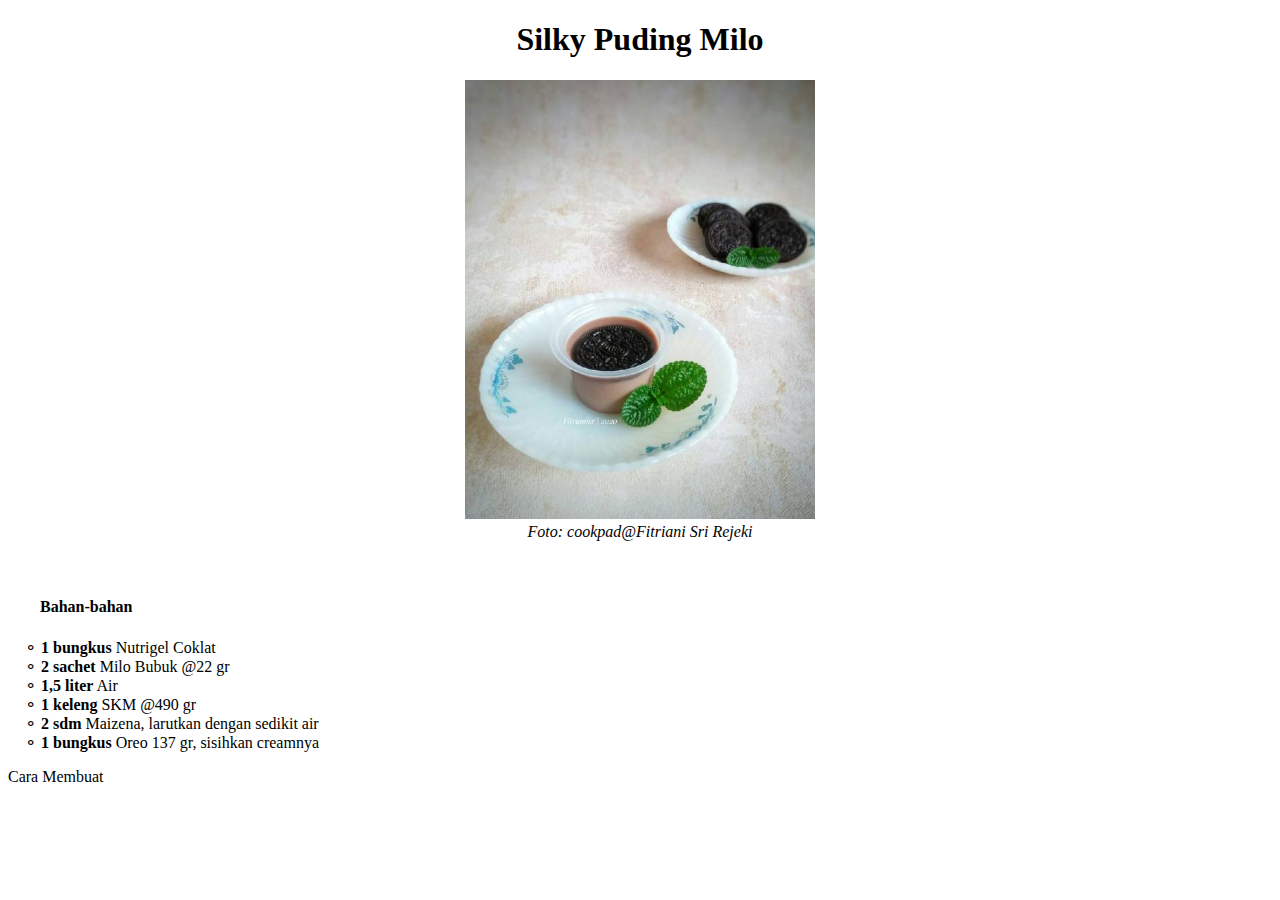
<file: tugas1/index.html>
<!DOCTYPE html>
<html>
<head>
	<title>Silky Puding Milo</title>
</head>
<body>
		<center>
		<h1>Silky Puding Milo</h1>
		<img src="img/photo.jpg" width="350px" height="auto">
		<br>
		<i>Foto: cookpad@Fitriani Sri Rejeki</i>
		</center>
		<br>
		<br>
		<h4>&emsp;&emsp;Bahan-bahan</h4>
		<p>
			&emsp;&#9900; <b>1 bungkus</b> Nutrigel Coklat <br>
			&emsp;&#9900; <b>2 sachet</b> Milo Bubuk @22 gr <br>
			&emsp;&#9900; <b>1,5 liter</b> Air <br>
			&emsp;&#9900; <b>1 keleng</b> SKM @490 gr <br>
			&emsp;&#9900; <b>2 sdm</b> Maizena, larutkan dengan sedikit air <br>
			&emsp;&#9900; <b>1 bungkus</b> Oreo 137 gr, sisihkan creamnya <br>
		</p>

		<a href="cara.html" title="cara membuat" style="text-decoration: none; color: black;">Cara Membuat</a>
</body>
</html>
</file>
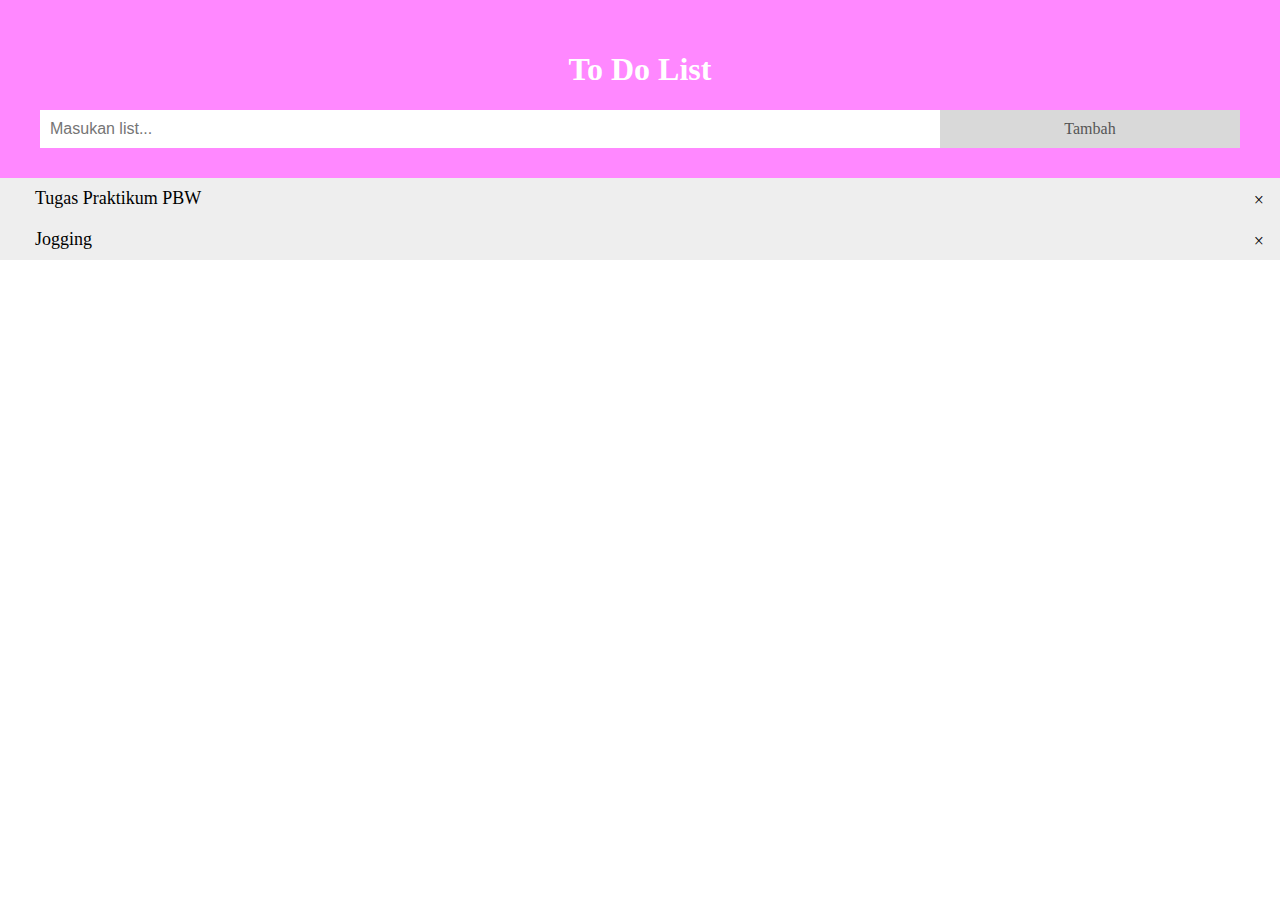
<file: tugas10/index.html>
<!DOCTYPE html>
<html>
<head>
	<title>To Do List</title>
	<link rel="stylesheet" type="text/css" href="style.css">
</head>
<body>
	<div id="div" class="header">
		<h1>To Do List</h1>
		<input type="text" id="input" placeholder="Masukan list...">
		<span onclick="newElement()" class="tambah">Tambah</span>
	</div>

	<ul id="cek">
		<li>Tugas Praktikum PBW</li>
		<li>Jogging</li>
	</ul>

	<script>
		// menambah list
		function newElement(){
			var li = document.createElement("li");
			var inputValue = document.getElementById("input"). value;
			var t = document.createTextNode(inputValue);
			li.appendChild(t);
			if (inputValue === '') {
				alert("Masukkan list terlebih dahulu!");
			}else {
				document.getElementById("cek").appendChild(li);
			}
			document.getElementById("input").value = "";

			var span = document.createElement("SPAN");
			var txt = document.createTextNode("\u00D7");
			span.className = "hapus";
			span.appendChild(txt);
			li.appendChild(span);

			for (i = 0; i < hapus.length; i++) {
				hapus[i].onclick = function(){
					var div = this.parentElement;
					div.style.display = "none";
				}
			}
		}

		//ceklist
		var list = document.querySelector('ul');
		list.addEventListener('click', function(ev) {
			if (ev.target.tagName === 'LI') {
				ev.target.classList.toggle('checked');
			}
		}, false);

		// 
		var tanda = document.getElementsByTagName("LI");
		var i;
		for (i = 0; i < tanda.length; i++) {
			var span = document.createElement("SPAN");
			var txt = document.createTextNode("\u00D7");
			span.className = "hapus";
			span.appendChild(txt);
			tanda[i].appendChild(span);
		}

		// menghapus
		var hapus = document.getElementsByClassName("hapus");
		var i;
		for (i = 0; i < hapus.length; i++) {
			hapus[i].onclick = function() {
				var div = this.parentElement;
				div.style.display = "none";
			}
		}
	</script>
</body>
</html>
</file>
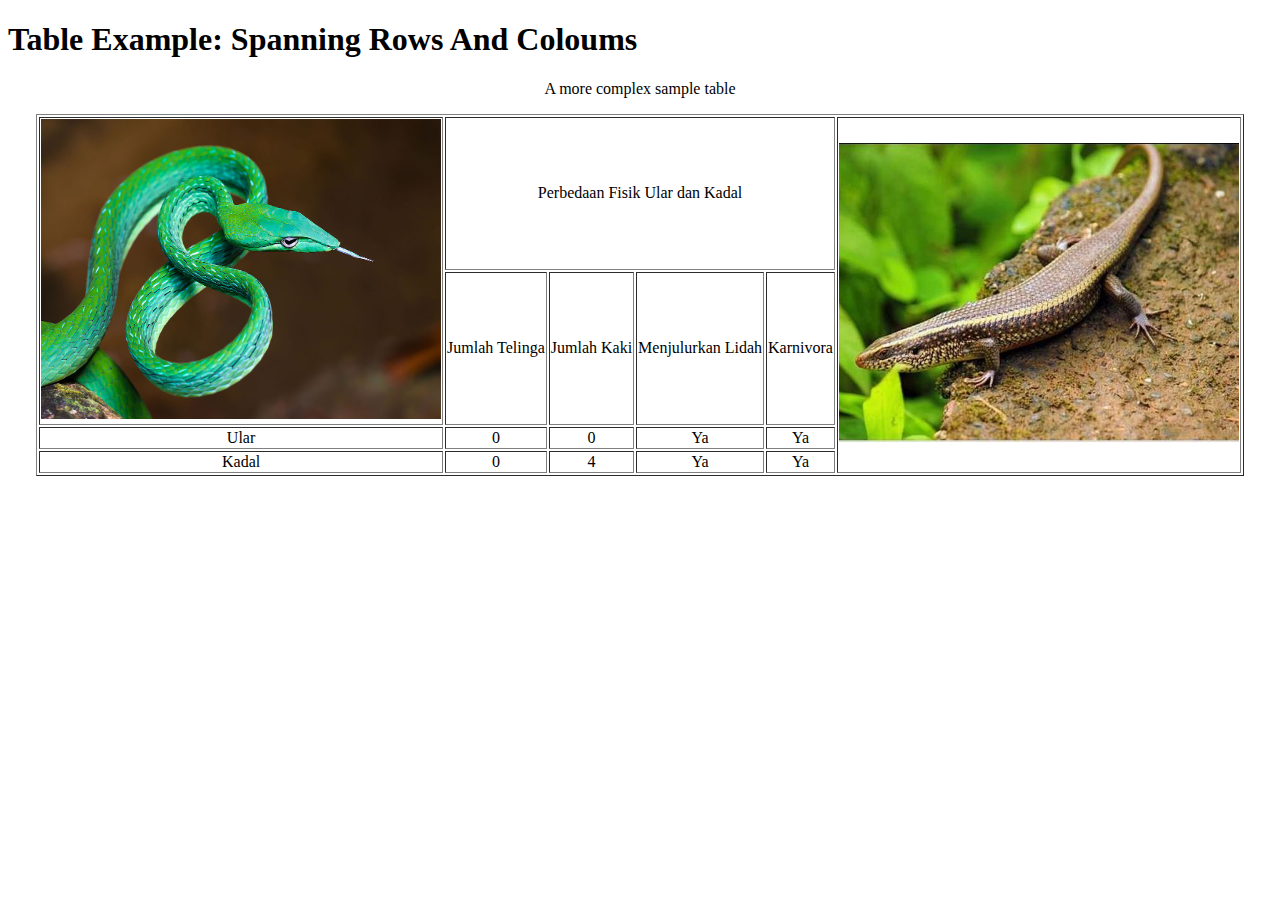
<file: tugas3/index.html>
<!DOCTYPE html>
<html>
<head>
	<title>Tabel</title>
</head>
<body>
	<h1>Table Example: Spanning Rows And Coloums</h1>
	<center>
		<p>A more complex sample table</p>
		<table border="1">
			<tr align="center">
				<td rowspan="2"><img src="img/ular.jpg" height="300px" width="400px"></td>
				<td colspan="4">Perbedaan Fisik Ular dan Kadal</td>
				<td rowspan="4"><img src="img/kadal.jpg" width="400px" height="300px"></td>
			</tr>
			<tr align="center">
				<td>Jumlah Telinga</td>
				<td>Jumlah Kaki</td>
				<td>Menjulurkan Lidah</td>
				<td>Karnivora</td>
			</tr>
			<tr align="center">
				<td>Ular</td>
				<td>0</td>
				<td>0</td>
				<td>Ya</td>
				<td>Ya</td>
			</tr>
			<tr align="center">
				<td>Kadal</td>
				<td>0</td>
				<td>4</td>
				<td>Ya</td>
				<td>Ya</td>
			</tr>
		</table>
	</center>
</body>
</html>
</file>
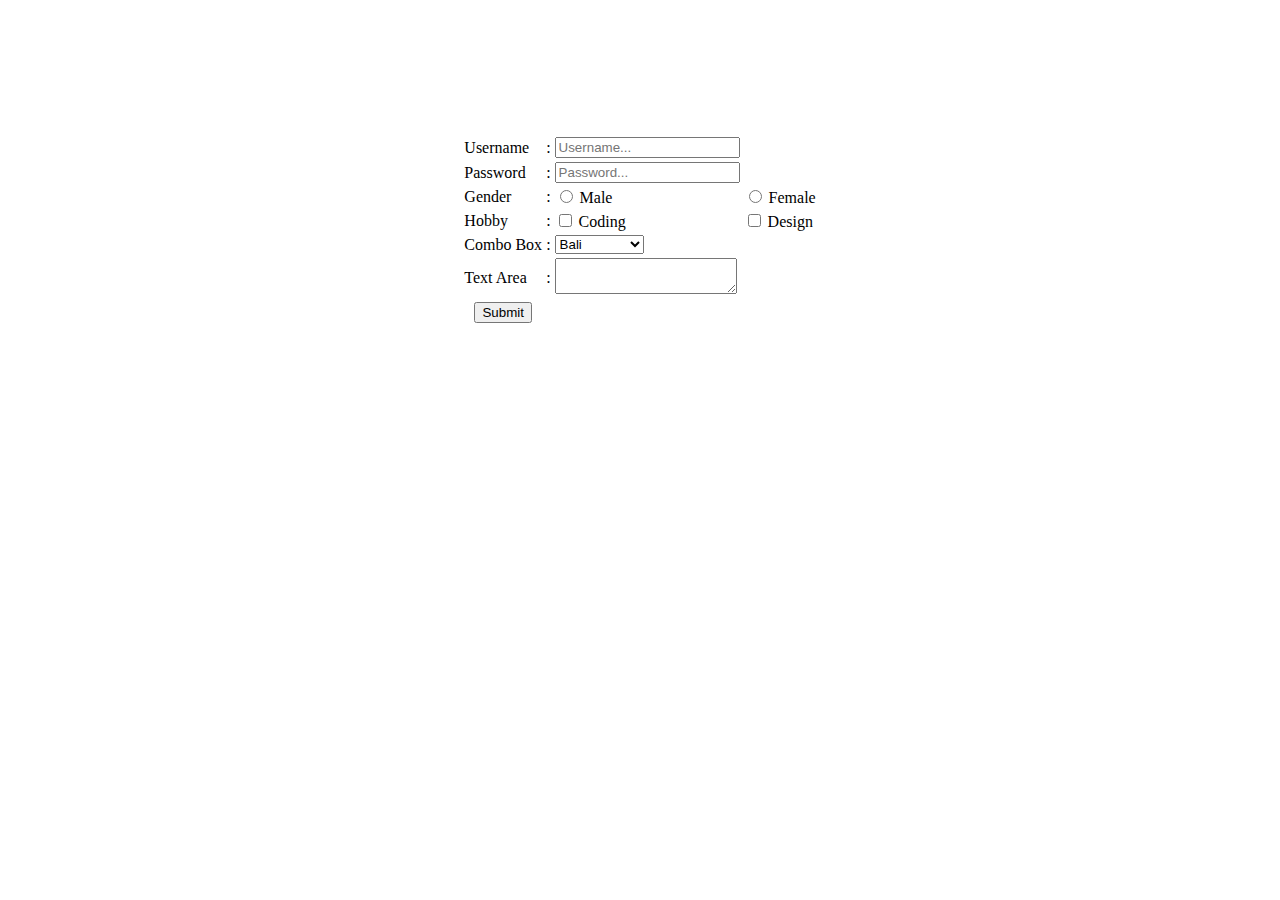
<file: tugas4/index.html>
<!DOCTYPE html>
<html>
<head>
	<title>FORM</title>
</head>
<body>
	<center>
	<form style="padding-top: 10%">
		<table>
		 	<tr>
		 		<td>Username</td>
		 		<td>:</td>
		 		<td><input type="text" name="username" placeholder="Username..." /></td>
		 	</tr>
        	<tr>
		 		<td>Password </td>
		 		<td>:</td>
		 		<td><input type="text" name="password" placeholder="Password..." /></td>
		 	</tr>
		 	<tr>
		 		<td>Gender</td>
		 		<td>:</td>
		 		<td><input type="radio" name="gender" value="male" /> Male</td>
		 		<td><input type="radio" name="gender" value="female" /> Female</td>
		 	</tr>
		 	<tr>
		 		<td>Hobby</td>
		 		<td>:</td>
		 		<td><input type="checkbox" name="coding" value="coding" /> Coding</td>
		 		<td><input type="checkbox" name="design" value="design" /> Design</td>
		 	</tr>
		 	<tr>
		 		<td>Combo Box</td>
		 		<td>:</td>
		 		<td>
		 			<select name="agama">
		                <option value="islam">Bali</option>
		                <option value="kristen">Jakarta</option>
		                <option value="hindu">Bandung</option>
		                <option value="budha">Kalimantan</option>
		            </select>
		 		</td>
		 	</tr>
		 	<tr>
		 		<td>Text Area</td>
		 		<td>:</td>
		 		<td><textarea name="textarea"></textarea></td>
		 	</tr>
		 	<tr align="center">
		 		<td><button type="submit" value="submit">Submit</button></td>
		 	</tr>
        </table>
	</form>
	</center>
</body>
</html>
</file>
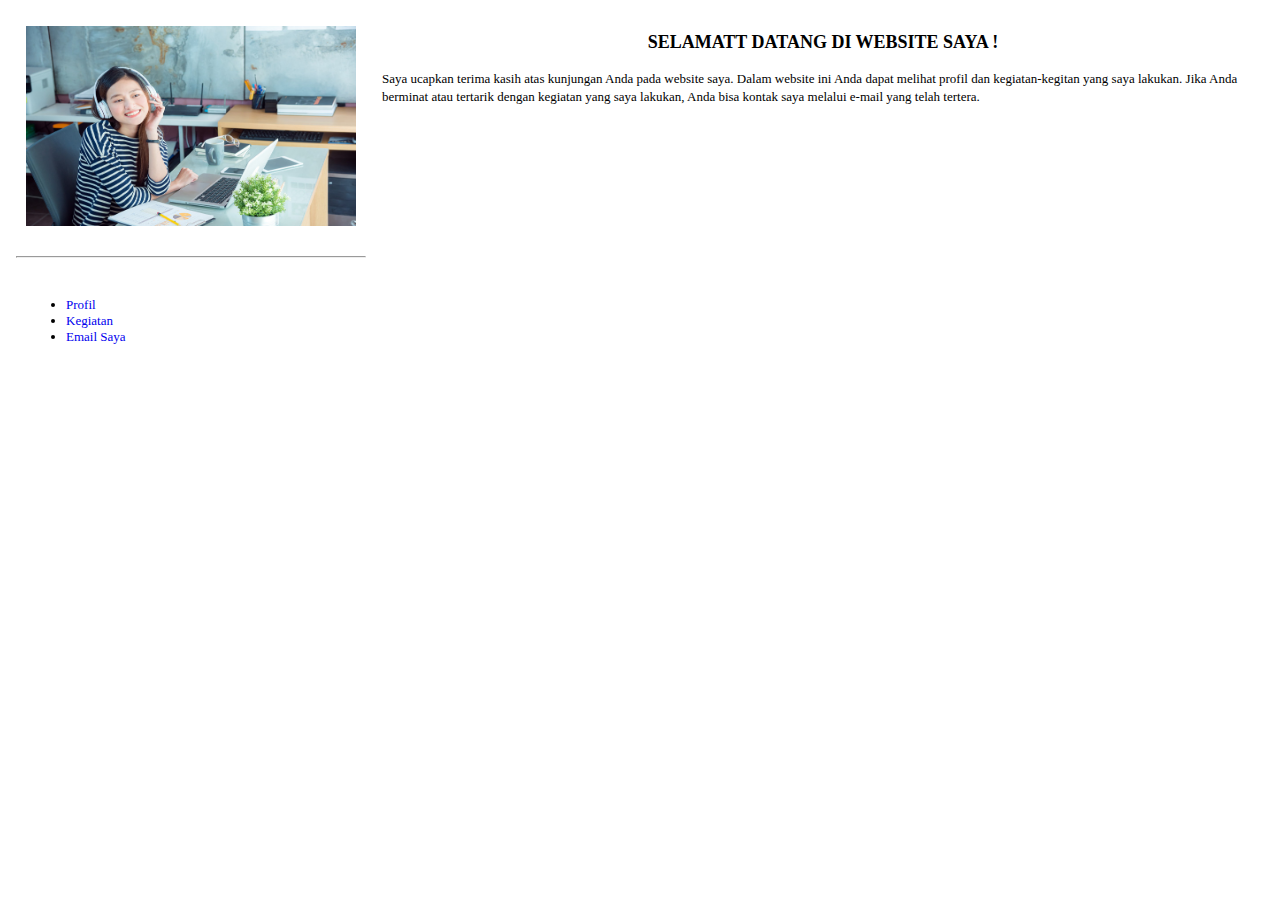
<file: tugas5/index.html>
<!DOCTYPE html>
<html>
<head>
	<title>Personal Homepage</title>
</head>
<body>
	<font face="verdana">
	<table style="border-collapse: collapse;" width="100%" cellpadding="8">
		<tr>
			<td width="15%">
				<table width="100%" cellpadding="8">
					<tr>
						<td align="center"><img src="img/foto.jpg" width="330px" height="200px"></td>
					</tr>
				</table>
				<p><hr></p>
				<table width="100%" cellpadding="8">
					<tr>
						<td>
							<font size="2">
								<ul>
									<li><a href="profil.html" style="text-decoration: none;">Profil</a></li>
									<li><a href="kegiatan.html" style="text-decoration: none;">Kegiatan</a></li>
									<li><a href="mailto: sukmaaputri@gmail.com" style="text-decoration: none;">Email Saya</a></li>
								</ul>
							</font>
						</td>
					</tr>
				</table>
			</td>

			<td valign="top">
				<p align="center"><font size="4"><b>SELAMATT DATANG DI WEBSITE SAYA !</b></font></p>
				<p><font size="2">Saya ucapkan terima kasih atas kunjungan Anda pada website saya. Dalam website ini Anda dapat melihat profil dan kegiatan-kegitan yang saya lakukan. Jika Anda berminat atau tertarik dengan kegiatan yang saya lakukan, Anda bisa kontak saya melalui e-mail yang telah tertera.</font></p>

				<p></p>
			</td>
		</tr>
	</table>
	</font>
</body>
</html>
</file>
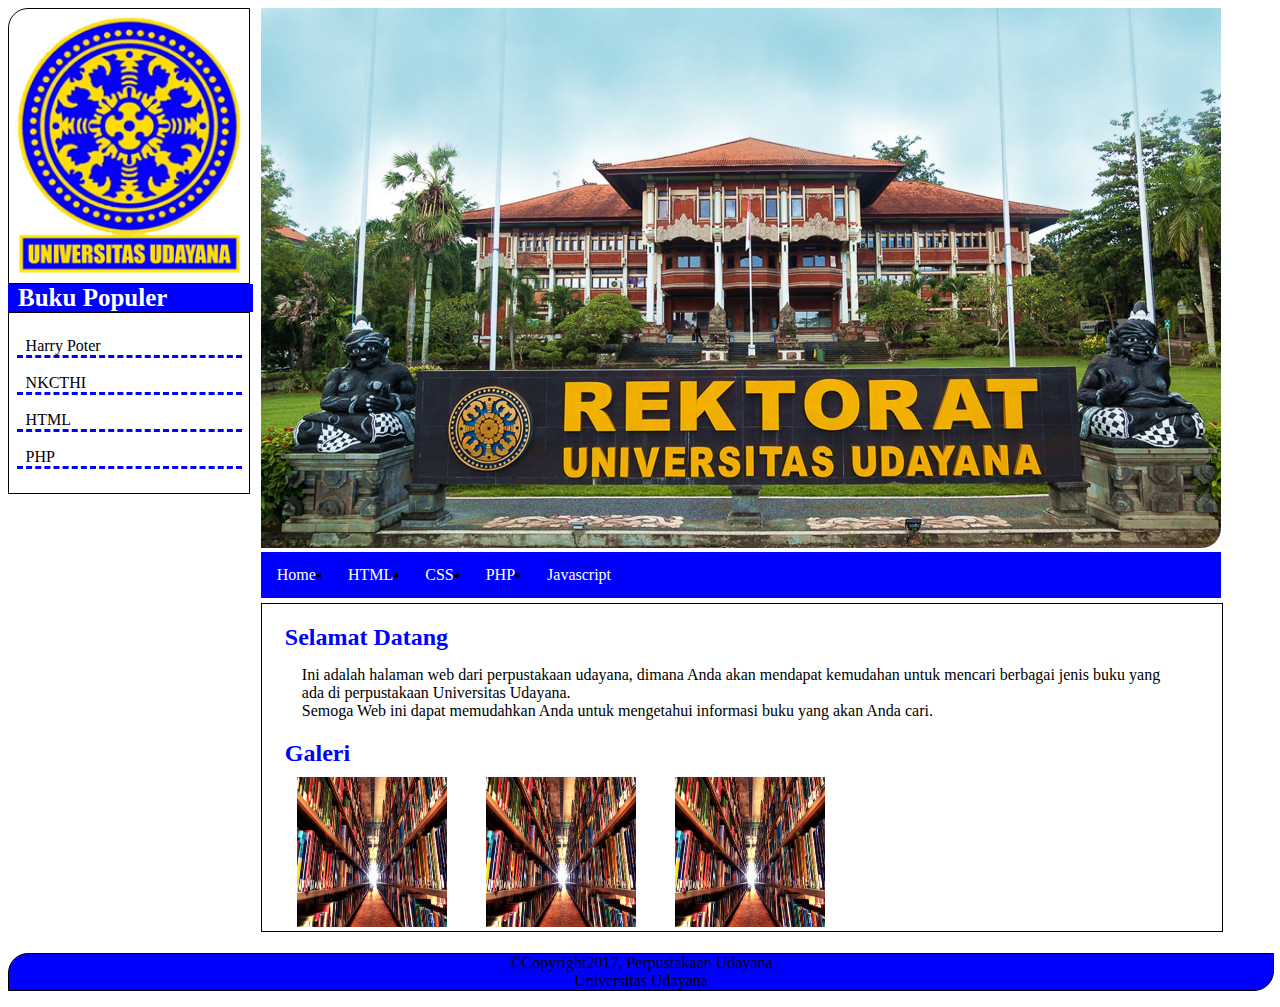
<file: tugas6/index.html>
<!DOCTYPE html>
<html>
<head>
	<title></title>
	<link rel="stylesheet" type="text/css" href="style.css">
</head>
<body>
	<div class="wrap">
		<div class="kiri">
			<div class="logo">
				<img src="img/logo.png">
			</div>
			<div class="judul">
				Buku Populer
			</div>
			<div class="menubar">
				<p class="dashed">Harry Poter</p>
				<p class="dashed">NKCTHI</p>
				<p class="dashed">HTML</p>
				<p class="dashed">PHP</p>
			</div>
		</div>
		<div class="kanan">
			<div class="header">
				<img src="img/rektorat.jpg">
			</div>
			<div class="menu">
				<ul>
				<li><a href="#">Home</a></li>
				<li><a href="#">HTML</a></li>
				<li><a href="#">CSS</a></li>
				<li><a href="#">PHP</a></li>
				<li><a href="#">Javascript</a></li>				
			</ul>
			</div>
			<div class="desc">
				<h2>Selamat Datang</h2>
				<p class="text">Ini adalah halaman web dari perpustakaan udayana, dimana Anda akan mendapat kemudahan untuk mencari berbagai jenis buku yang ada di perpustakaan Universitas Udayana. <br> Semoga Web ini dapat memudahkan Anda untuk mengetahui informasi buku yang akan Anda cari.</p>
				<h2>Galeri</h2>
				<img src="img/perpus.jpg">
				<img src="img/perpus.jpg">
				<img src="img/perpus.jpg">
			</div>
		</div>
		<div class="bawah">
				<p class="bawah">&copy;Copyright2017, Perpustakaan Udayana <br> Universitas Udayana</p>	
		</div>
	</div>
</body>
</html>
</file>
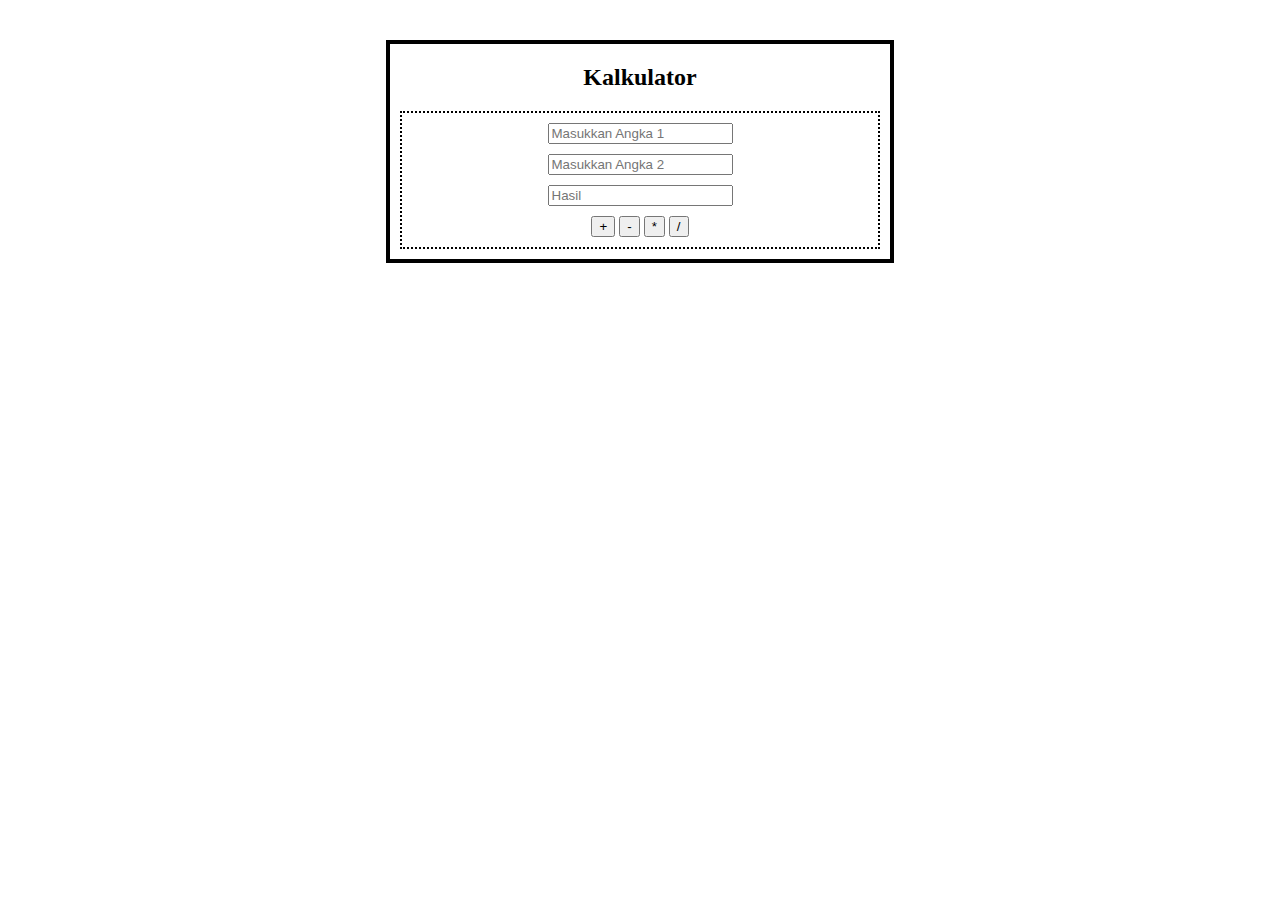
<file: tugas7/index.html>
<!DOCTYPE html>
<html>
    <head>
        <title>Modul 7 Kalkulator</title>
    </head>
    <body>
        <center>
            <div class="Mainboard" style="border:4px solid black; width: 500px; margin-top: 40px;">
                <h2>Kalkulator</h2>
                <div class="kalkulator" style="border:2px dotted black;margin:10px 10px 10px 10px;">
                    <div class="input1" style="margin-top: 10px;">
                        <input type="text" placeholder="Masukkan Angka 1" id="input1" >
                    </div>
                    <div class="input2" style="margin-top: 10px;">
                        <input type="text" placeholder="Masukkan Angka 2" id="input2" >
                    </div>
                    <div class="output" style="margin-top: 10px;">
                        <input type="text" id='hasil' readonly placeholder="Hasil">
                    </div>
                    <div class="process" style="margin-top: 10px; margin-bottom: 10px">
                        <button onclick="process('1')">+</button>
                        <button onclick="process('2')">-</button>
                        <button onclick="process('3')">*</button>
                        <button onclick="process('4')">/</button>
                    </div>
                </div>
            </div>
        </center>
    </body>
    <script type="text/javascript">
        function process(operator){
        var i1=parseFloat(document.getElementById('input1').value);
        var i2=parseFloat(document.getElementById('input2').value);
        var temp;
            var h=operator;
            if(h=='1'){
                temp=i1+i2;
            }
            else if(h=='2'){
                temp=i1-i2;
            }
            else if(h=='3'){
                temp=i1*i2;
            }
            else if(h=='4'){
                temp=i1/i2;
            }
            document.getElementById('hasil').value = temp;
        }
    </script>
</html>
</file>
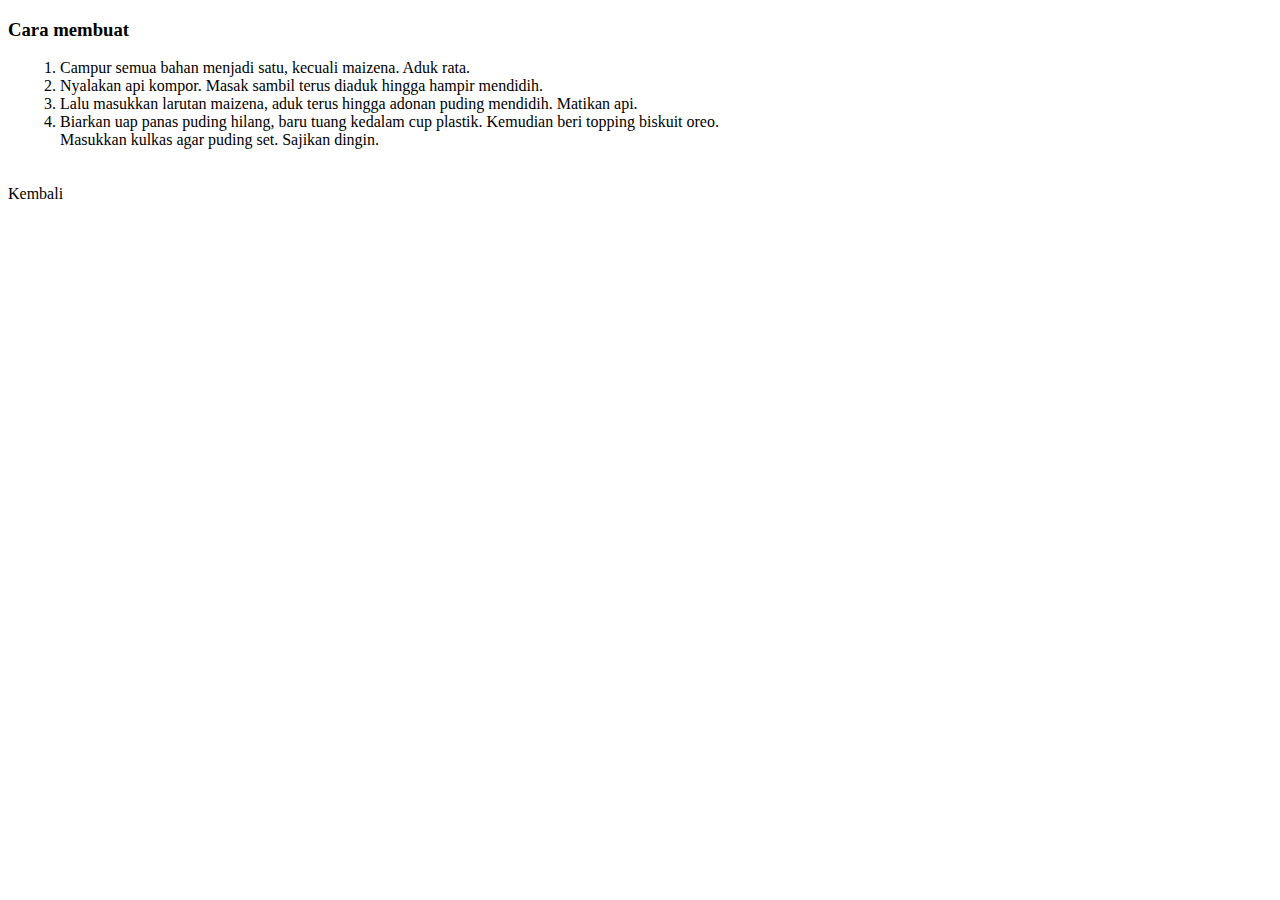
<file: tugas1/cara.html>
<!DOCTYPE html>
<html>
<head>
	<title>Cara Membuat</title>
</head>
<body>
	<h3>Cara membuat</h3>
	&emsp;&emsp; 1. Campur semua bahan menjadi satu, kecuali maizena. Aduk rata. <br>
	&emsp;&emsp; 2. Nyalakan api kompor. Masak sambil terus diaduk hingga hampir mendidih. <br>	
	&emsp;&emsp; 3. Lalu masukkan larutan maizena, aduk terus hingga adonan puding mendidih. Matikan api. <br>
	&emsp;&emsp; 4. Biarkan uap panas puding hilang, baru tuang kedalam cup plastik. Kemudian beri topping biskuit oreo. <br>
	&emsp;&emsp;&emsp; Masukkan kulkas agar puding set. Sajikan dingin. <br>
	<br>
	<br>	
	<a href="index.html" style="text-decoration: none; color: black;">Kembali</a>
</body>
</html>
</file>
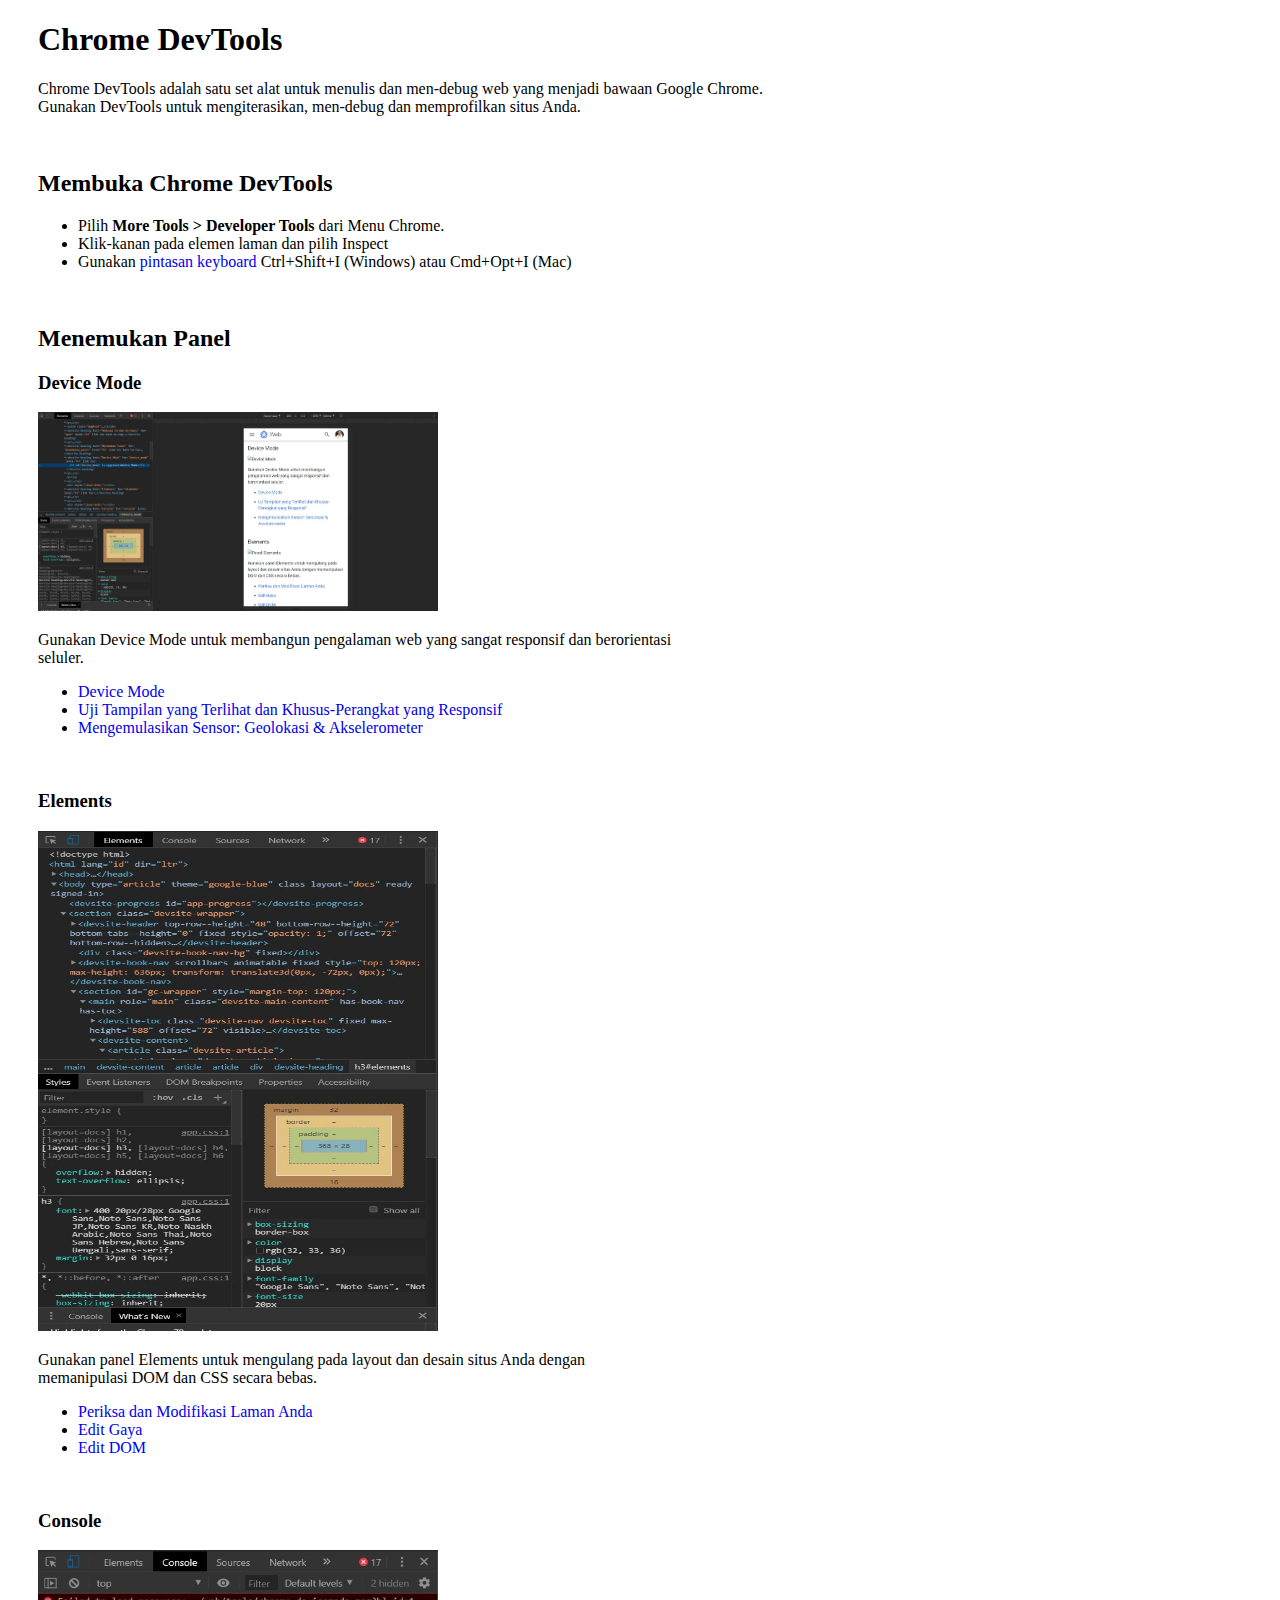
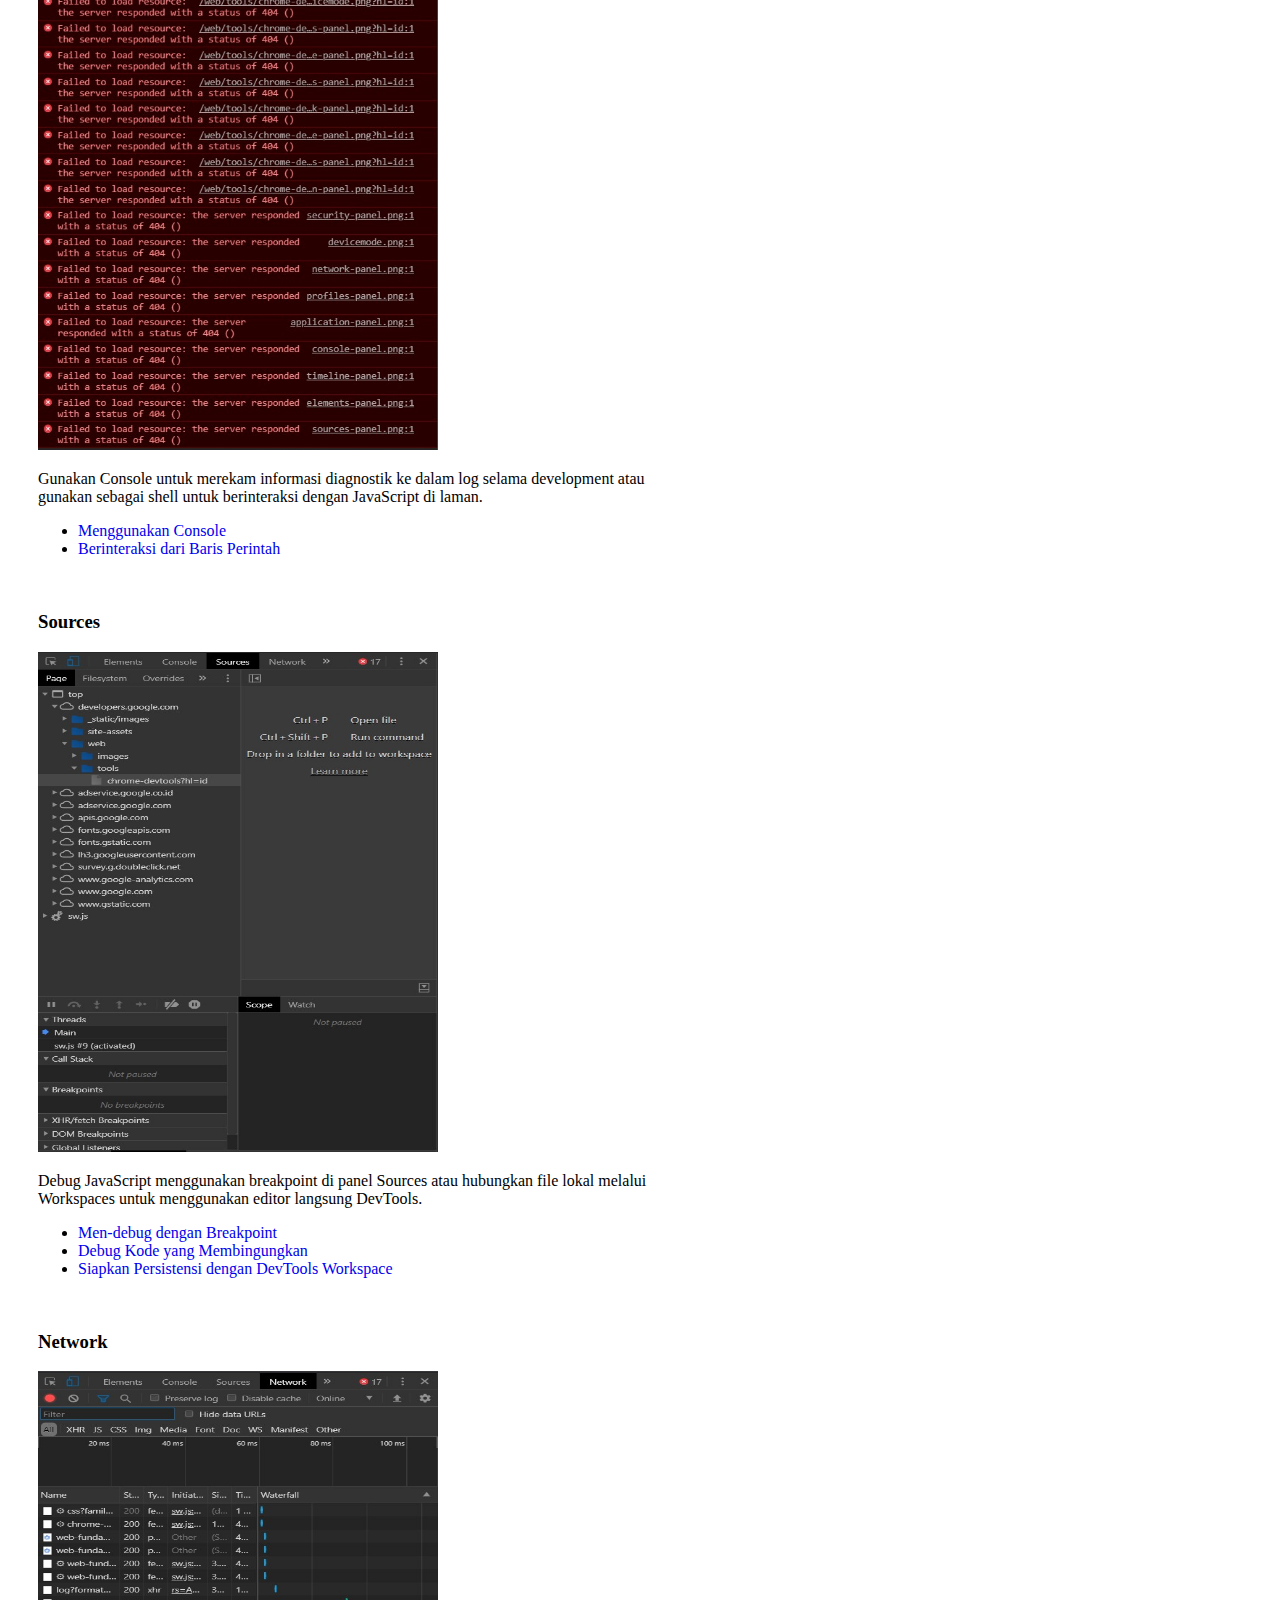
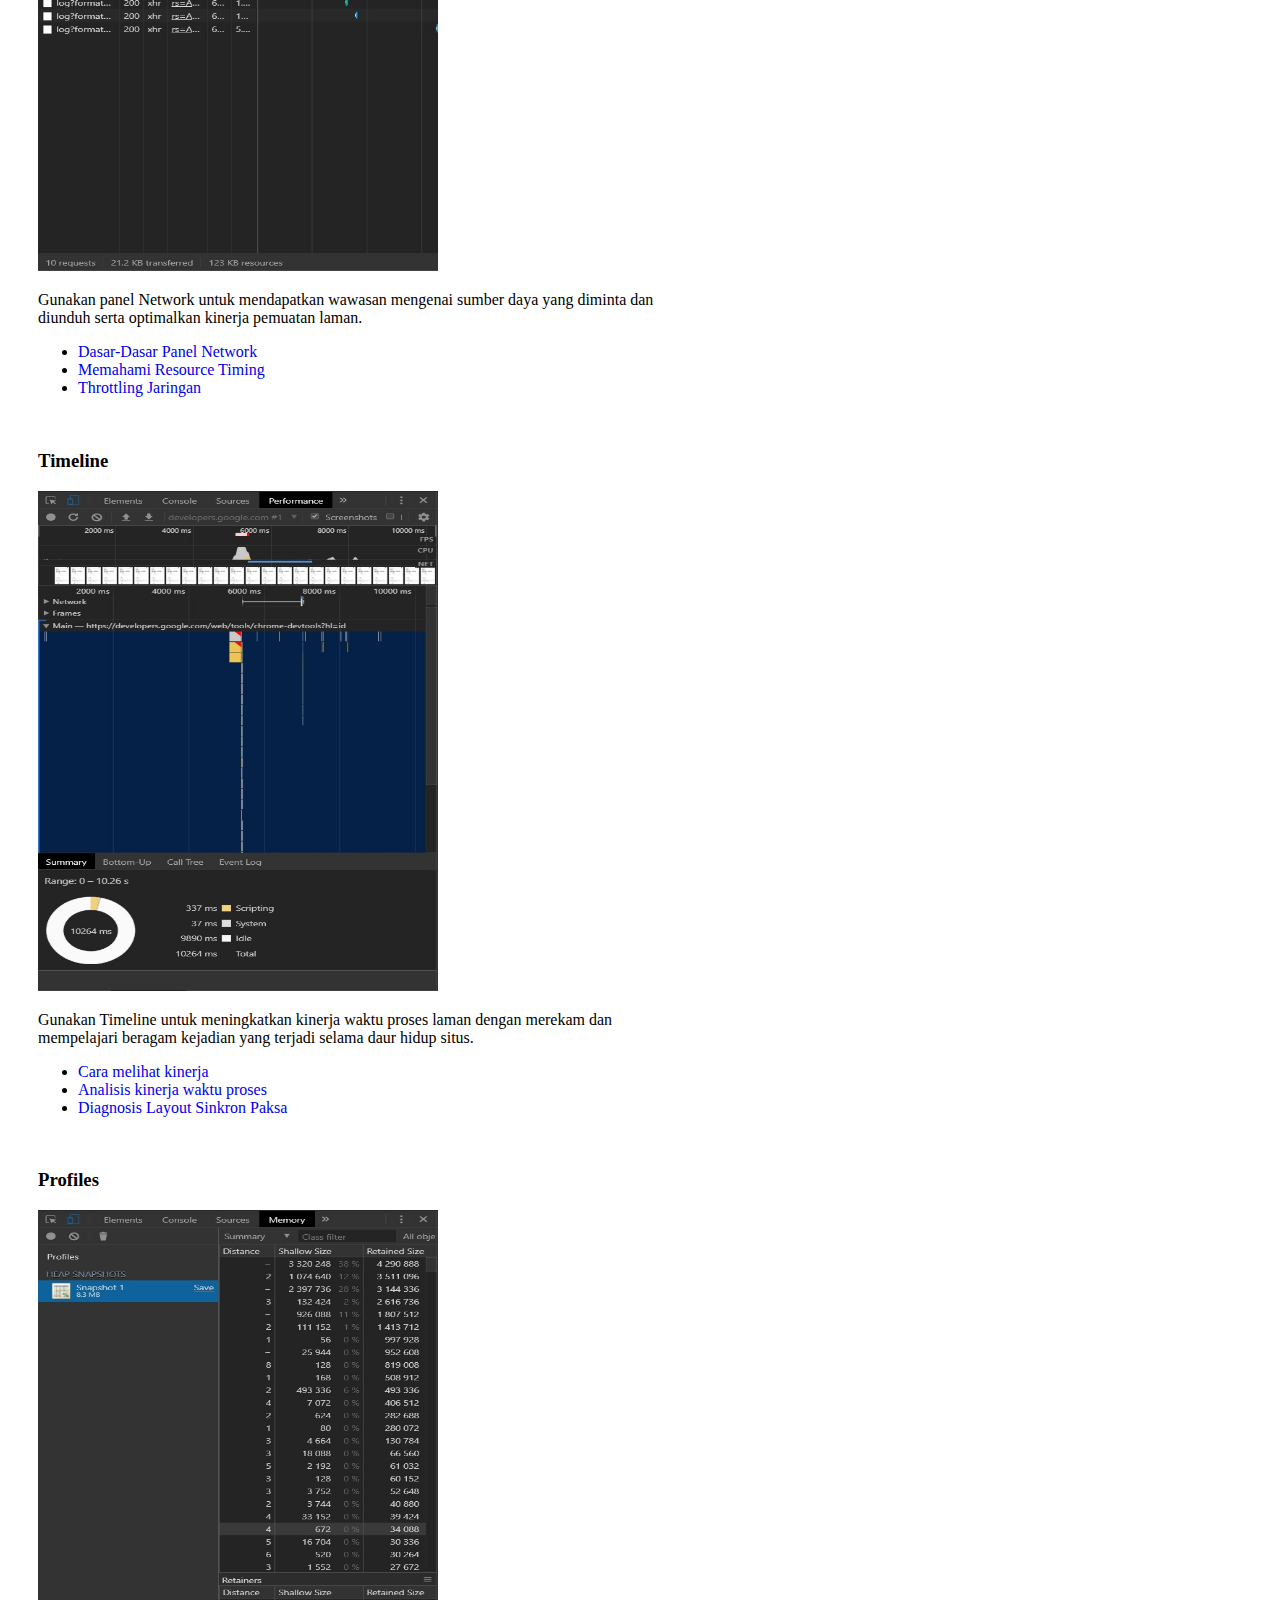
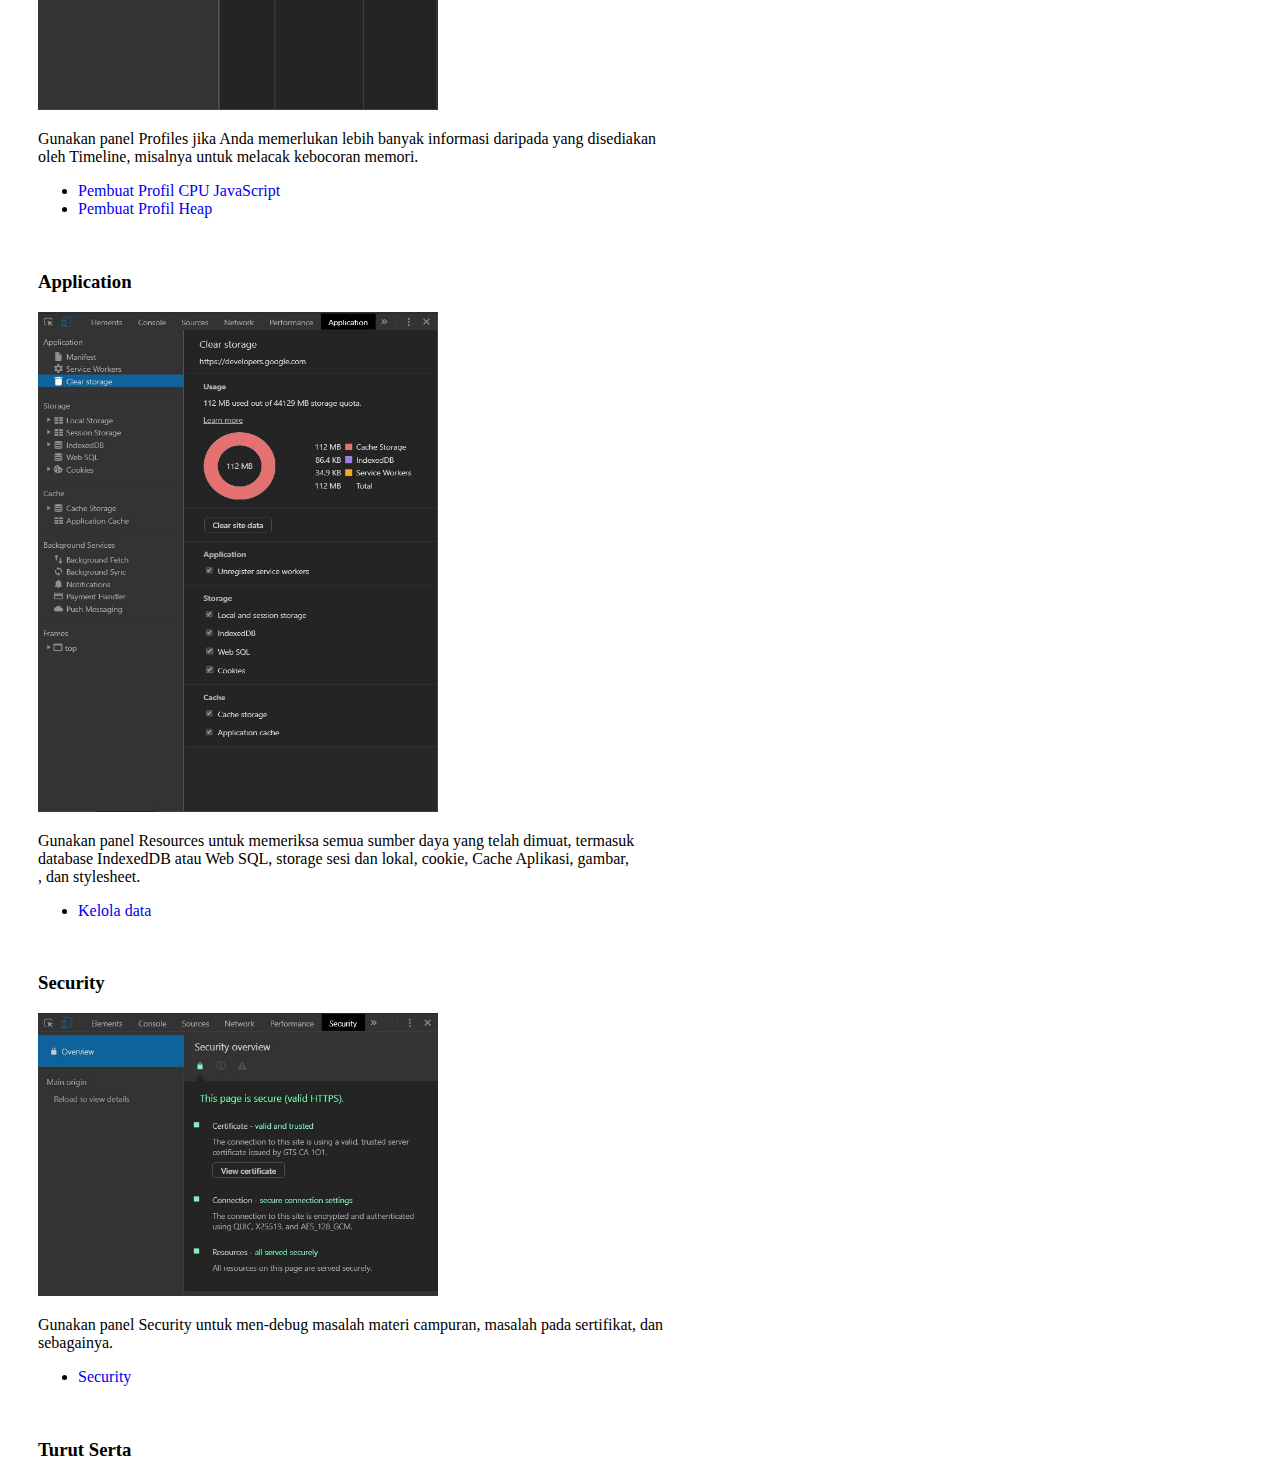
<file: tugas2/tugas2.html>
<!DOCTYPE html>
<html>
<head>
	<title>1708561038_Tugas2(link, heading, list)</title>
</head>
<body>
	<div class="container" style="margin-left: 30px;">
		<h1>Chrome DevTools</h1>
		<p>Chrome DevTools adalah satu set alat untuk menulis dan men-debug web yang menjadi bawaan Google Chrome. <br>
		Gunakan DevTools untuk mengiterasikan, men-debug dan memprofilkan situs Anda.</p>
		<br>

		<h2>Membuka Chrome DevTools</h2>
		<ul>
			<li>Pilih <b>More Tools > Developer Tools</b> dari Menu Chrome.</li>
			<li>Klik-kanan pada elemen laman dan pilih Inspect</li>
			<li>Gunakan <a href="https://developers.google.com/web/tools/chrome-devtools/shortcuts?hl=id" style="text-decoration: none;">pintasan keyboard</a> Ctrl+Shift+I (Windows) atau Cmd+Opt+I (Mac)</li>
		</ul>
		<br>

		<h2>Menemukan Panel</h2>
		<h3>Device Mode</h3>
		<img src="img/device_mode.jpg" width="400px;" height="auto">
		<p>Gunakan Device Mode untuk membangun pengalaman web yang sangat responsif dan berorientasi <br>seluler.</p>
		<ul>
			<li><a href="https://developers.google.com/web/tools/chrome-devtools/device-mode?hl=id" style="text-decoration: none">Device Mode</a></li>
			<li><a href="https://developers.google.com/web/tools/chrome-devtools/device-mode/emulate-mobile-viewports?hl=id" style="text-decoration: none;">Uji Tampilan yang Terlihat dan Khusus-Perangkat yang Responsif</a></li>
			<li><a href="https://developers.google.com/web/tools/chrome-devtools/device-mode/device-input-and-sensors?hl=id" style="text-decoration: none;">Mengemulasikan Sensor: Geolokasi & Akselerometer</a></li>
		</ul>
		<br>

		<h3>Elements</h3>
		<img src="img/elements.jpg" width="400px;" height="500px">
		<p>Gunakan panel Elements untuk mengulang pada layout dan desain situs Anda dengan <br>memanipulasi DOM dan CSS secara bebas.</p>
		<ul>
			<li><a href="https://developers.google.com/web/tools/chrome-devtools/inspect-styles?hl=id" style="text-decoration: none;">Periksa dan Modifikasi Laman Anda</a></li>
			<li><a href="https://developers.google.com/web/tools/chrome-devtools/inspect-styles/edit-styles?hl=id" style="text-decoration: none;">Edit Gaya</a></li>
			<li><a href="https://developers.google.com/web/tools/chrome-devtools/inspect-styles/edit-dom?hl=id" style="text-decoration: none;">Edit DOM</a></li>
		</ul>
		<br>

		<h3>Console</h3>
		<img src="img/console.jpg" width="400px;" height="500px;">
		<p>Gunakan Console untuk merekam informasi diagnostik ke dalam log selama development atau <br>gunakan sebagai shell untuk berinteraksi dengan JavaScript di laman.</p>
		<ul>
			<li><a href="https://developers.google.com/web/tools/chrome-devtools/console?hl=id" style="text-decoration: none;">Menggunakan Console</a></li>
			<li><a href="https://developers.google.com/web/tools/chrome-devtools/console/utilities" style="text-decoration: none;">Berinteraksi dari Baris Perintah</a></li>
		</ul>
		<br>
		
		<h3>Sources</h3>
		<img src="img/sources.jpg" width="400px" height="500px">
		<p>Debug JavaScript menggunakan breakpoint di panel Sources atau hubungkan file lokal melalui <br>Workspaces untuk menggunakan editor langsung DevTools.</p>
		<ul>
			<li><a href="https://developers.google.com/web/tools/chrome-devtools/javascript/breakpoints?hl=id" style="text-decoration: none;">Men-debug dengan Breakpoint</a></li>
			<li><a href="https://developers.google.com/web/tools/chrome-devtools/javascript/breakpoints?hl=id" style="text-decoration: none;">Debug Kode yang Membingungkan</a></li>
			<li><a href="https://developers.google.com/web/tools/setup/setup-workflow?hl=id" style="text-decoration: none;">Siapkan Persistensi dengan DevTools Workspace</a></li>
		</ul>
		<br>

		<h3>Network</h3>
		<img src="img/network.jpg" width="400px;" height="500px">
		<p>Gunakan panel Network untuk mendapatkan wawasan mengenai sumber daya yang diminta dan <br>diunduh serta optimalkan kinerja pemuatan laman.</p>
		<ul>
			<li><a href="https://developers.google.com/web/tools/chrome-devtools/network/resource-loading?hl=id" style="text-decoration: none;">Dasar-Dasar Panel Network</a></li>
			<li><a href="https://developers.google.com/web/tools/chrome-devtools/network/understanding-resource-timing" style="text-decoration: none;">Memahami Resource Timing</a></li>
			<li><a href="https://developers.google.com/web/tools/chrome-devtools/network/network-conditions?hl=id" style="text-decoration: none;">Throttling Jaringan</a></li>
		</ul>
		<br>

		<h3>Timeline</h3>
		<img src="img/timeline.jpg" width="400px;" height="500px">
		<p>Gunakan Timeline untuk meningkatkan kinerja waktu proses laman dengan merekam dan <br>mempelajari beragam kejadian yang terjadi selama daur hidup situs.</p>
		<ul>
			<li><a href="https://developers.google.com/web/tools/chrome-devtools/evaluate-performance/timeline-tool?hl=id" style="text-decoration: none;">Cara melihat kinerja</a></li>
			<li><a href="https://developers.google.com/web/tools/chrome-devtools/rendering-tools?hl=id" style="text-decoration: none;">Analisis kinerja waktu proses</a></li>
			<li><a href="https://developers.google.com/web/tools/chrome-devtools/rendering-tools/forced-synchronous-layouts?hl=id" style="text-decoration: none;">Diagnosis Layout Sinkron Paksa</a></li>
		</ul>
		<br>

		<h3>Profiles</h3>
		<img src="img/profile.jpg" width="400px;" height="500px">
		<p>Gunakan panel Profiles jika Anda memerlukan lebih banyak informasi daripada yang disediakan <br>oleh Timeline, misalnya untuk melacak kebocoran memori.</p>
		<ul>
			<li><a href="https://developers.google.com/web/tools/chrome-devtools/rendering-tools/js-execution?hl=id" style="text-decoration: none;">Pembuat Profil CPU JavaScript</a></li>
			<li><a href="https://developers.google.com/web/tools/chrome-devtools/memory-problems?hl=id" style="text-decoration: none;">Pembuat Profil Heap</a></li>
		</ul>
		<br>

		<h3>Application</h3>
		<img src="img/application.jpg" width="400px;" height="500px">
		<p>Gunakan panel Resources untuk memeriksa semua sumber daya yang telah dimuat, termasuk <br>database IndexedDB atau Web SQL, storage sesi dan lokal, cookie, Cache Aplikasi, gambar, <br>, dan stylesheet.</p>
		<ul>
			<li><a href="https://developers.google.com/web/tools/chrome-devtools/manage-data/local-storage?hl=id" style="text-decoration: none;">Kelola data</a></li>
		</ul>
		<br>

		<h3>Security</h3>
		<img src="img/security.jpg" width="400px;" height="auto">
		<p>Gunakan panel Security untuk men-debug masalah materi campuran, masalah pada sertifikat, dan <br>sebagainya.</p>
		<ul>
			<li><a href="https://developers.google.com/web/tools/chrome-devtools/security?hl=id" style="text-decoration: none;">Security</a></li>
		</ul>
		<br>

		<h3>Turut Serta</h3>
	</div>
</body>
</html>
</file>
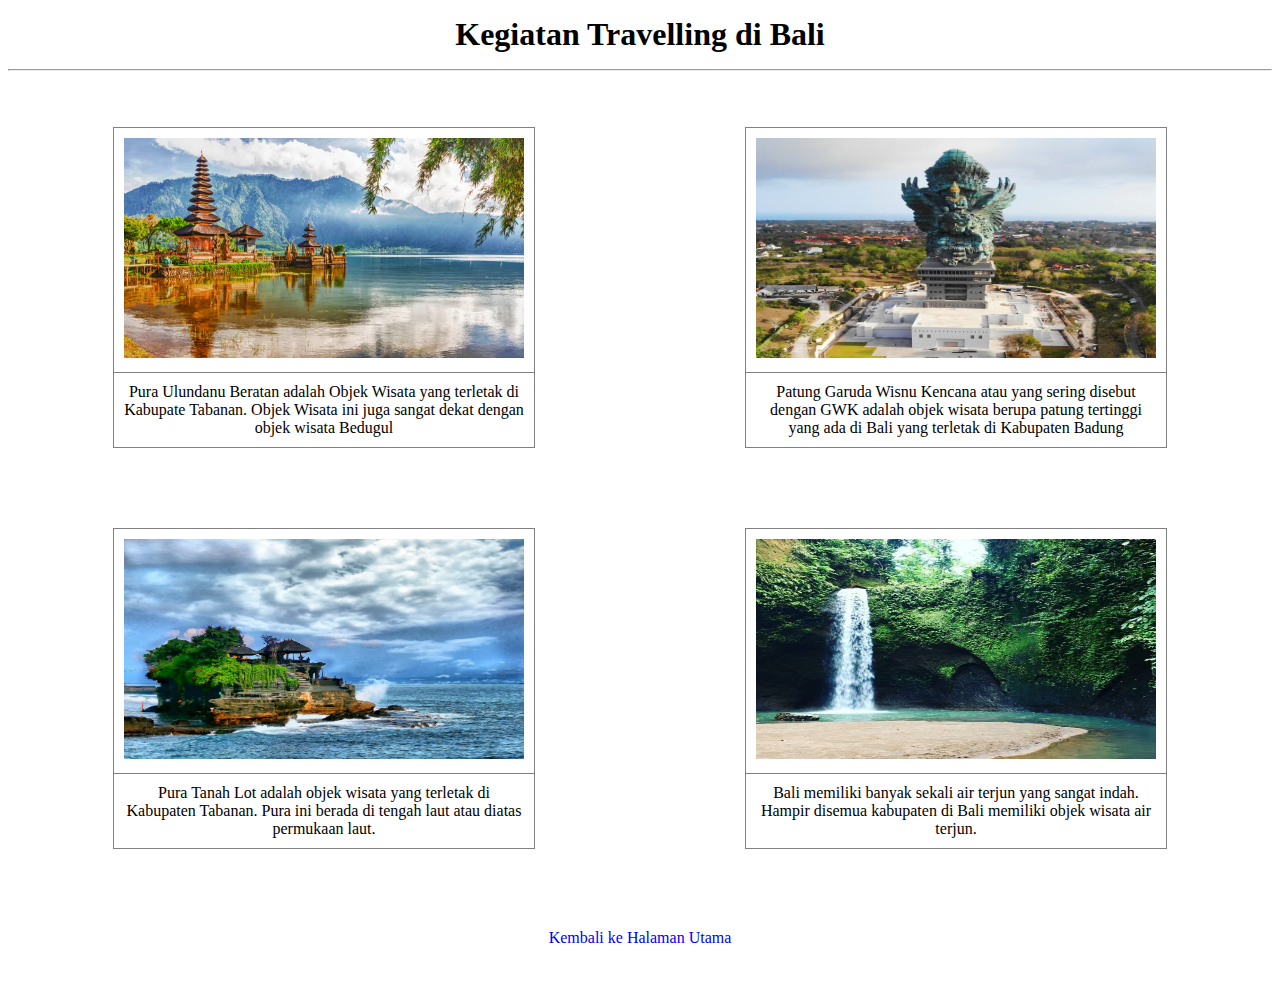
<file: tugas5/kegiatan.html>
<!DOCTYPE html>
<html>
<head>
	<title>Kegiatan Saya</title>
</head>
<body>
	<font face="verdana">

	<p align="center"><font size="6"><b>Kegiatan Travelling di Bali</b><hr></font></p> 
	<table border="0" style="border-collapse: collapse;" cellpadding="40" bordercolor="black" width="100%">
		<tr>
			<td width="2%">
				<table border="1" style="border-collapse: collapse;" cellpadding="10" width="58%" align="center">
					<tr>
						<td align="center"><img src="img/ulundanu.jpg" width="400px" height="220px"></td>
					</tr>
					<tr>
						<td align="center">Pura Ulundanu Beratan adalah Objek Wisata yang terletak di Kabupate Tabanan. Objek Wisata ini juga sangat dekat dengan objek wisata Bedugul</td>
					</tr>
				</table>
			</td>
			
			<td width="2%">
				<table border="1" style="border-collapse: collapse;" cellpadding="10" width="58%" align="center">
					<tr>
						<td align="center"><img src="img/gwk.jpg" width="400px" height="220px"></td>
					</tr>
					<tr>
						<td align="center">Patung Garuda Wisnu Kencana atau yang sering disebut dengan GWK adalah objek wisata berupa patung tertinggi yang ada di Bali yang terletak di Kabupaten Badung</td>
					</tr>
				</table>
			</td>
		</tr>

		<tr>
			<td width="2%">
				<table border="1" style="border-collapse: collapse;" cellpadding="10" width="58%" align="center">
					<tr>
						<td align="center"><img src="img/tanahlot.jpg" width="400px" height="220px"></td>
					</tr>
					<tr>
						<td align="center">Pura Tanah Lot adalah objek wisata yang terletak di Kabupaten Tabanan. Pura ini berada di tengah laut atau diatas permukaan laut.</td>
					</tr>
				</table>
			</td>
			
			<td width="2%">
				<table border="1" style="border-collapse: collapse;" cellpadding="10" width="58%" align="center">
					<tr>
						<td align="center"><img src="img/airterjun.jpg" width="400px" height="220px"></td>
					</tr>
					<tr>
						<td align="center">Bali memiliki banyak sekali air terjun yang sangat indah. Hampir disemua kabupaten di Bali memiliki objek wisata air terjun.</td>
					</tr>
				</table>
			</td>
		</tr>
		<tr>
				<td colspan="2" align="center"><a href="index.html" style="text-decoration: none">Kembali ke Halaman Utama</a></td>
		</tr>
	</table>		
	</font>

</body>
</html>
</file>
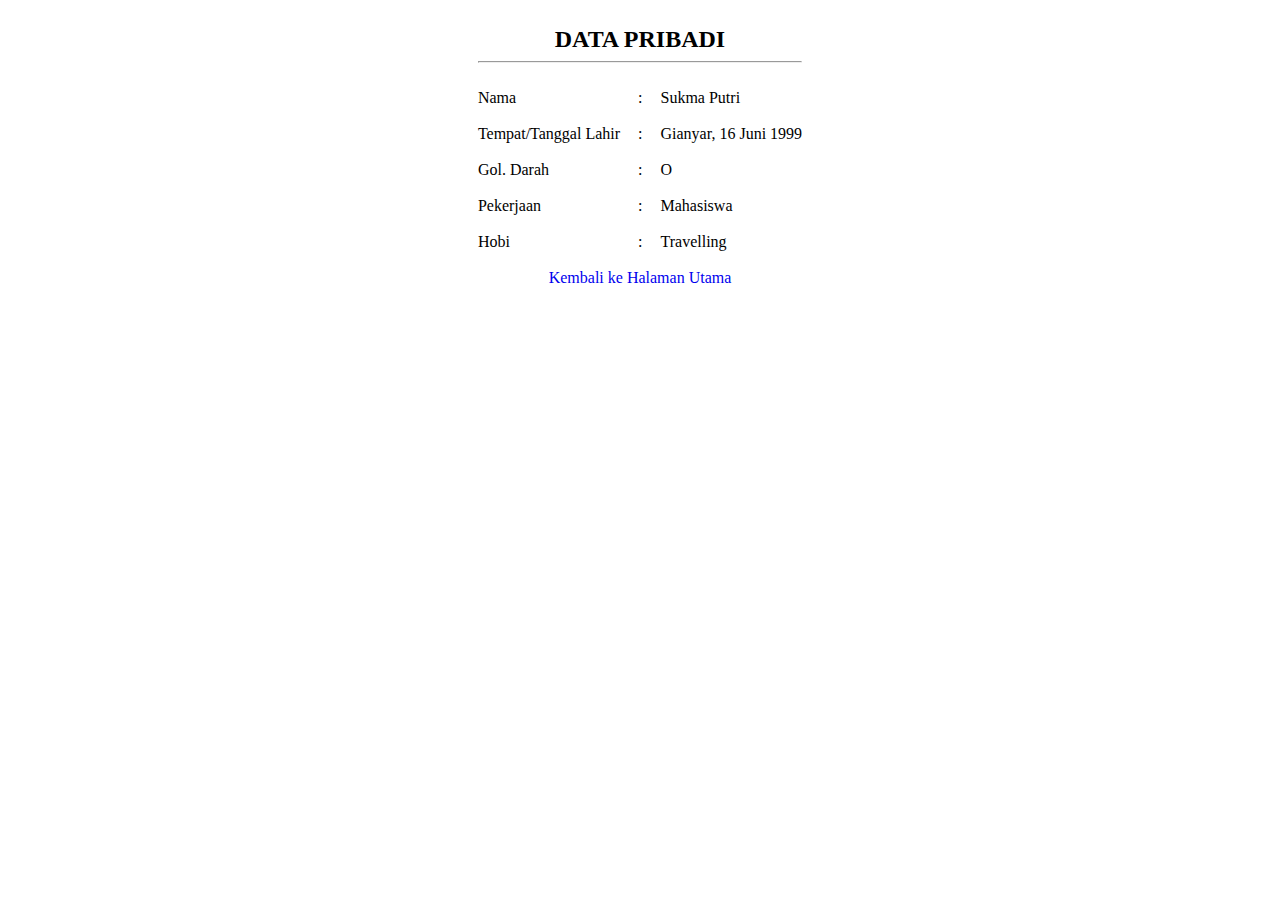
<file: tugas5/profil.html>
<!DOCTYPE html>
<html>
<head>
	<title>Profil Saya</title>
</head>
<body>
	<font face="verdana">
	<p>
		<table align="center" cellpadding="8">
			<tr>
				<td colspan="3" align="center"> <font size="5"><b>DATA PRIBADI</b></font><hr></td>
			</tr>
			<tr>
				<td>Nama</td>
				<td>:</td>
				<td>Sukma Putri</td>
			</tr>
			<tr>
				<td>Tempat/Tanggal Lahir</td>
				<td>:</td>
				<td>Gianyar, 16 Juni 1999</td>
			</tr>
			<tr>
				<td>Gol. Darah</td>
				<td>:</td>
				<td>O</td>
			</tr>
			<tr>
				<td>Pekerjaan</td>
				<td>:</td>
				<td>Mahasiswa</td>
			</tr>
			<tr>
				<td>Hobi</td>
				<td>:</td>
				<td>Travelling</td>
			</tr>
			<tr>
				<td colspan="3" align="center"><a href="index.html" style="text-decoration: none">Kembali ke Halaman Utama</a></td>
			</tr>
		</table>
	</p>
	</font>
</body>
</html>
</file>
<file: tugas10/style.css>
body {
  margin: 0;
  min-width: 300px;
}

* {
  box-sizing: border-box;
}

ul {
  margin: 0;
  padding: 0;
}

ul li {
  position: relative;
  padding: 10px 0px 10px 35px;
  background: #eee;
  font-size: 18px;
}

ul li.checked {
  background: #888;
  color: #fff;
  text-decoration: line-through;
}

ul li.checked::before {
  content: '';
  position: absolute;
  border-color: #fff;
  border-style: solid;
  border-width: 0 2px 2px 0;
  top: 10px;
  left: 16px;
  transform: rotate(45deg);
  height: 15px;
  width: 7px;
}

.hapus {
  position: absolute;
  right: 0;
  top: 0;
  padding: 12px 16px 12px 16px;
}

.hapus:hover {
  background-color: #f44336;
  color: white;
}

.header {
  background-color: #f8f;
  padding: 30px 40px;
  color: white;
  text-align: center;
}

.header:after {
  content: "";
  display: table;
  clear: both;
}

input {
  margin: 0;
  border: none;
  border-radius: 0;
  width: 75%;
  padding: 10px;
  float: left;
  font-size: 16px;
}

.tambah {
  padding: 10px;
  width: 25%;
  background: #d9d9d9;
  color: #555;
  float: left;
  text-align: center;
  font-size: 16px;
  border-radius: 0;
}

.tambah:hover {
  background-color: #bbb;
}
</file>
<file: tugas6/style.css>
.wrap{
	width: 100%;
	height: 80%;
}

.wrap .kiri{
	width: 20%;
	height: 100%;
	float: left;
}
.wrap .kiri .logo{
	width: 95%;
	height: 30%;
	border:1px solid black;
	border-radius: 20px 0 0 0;
}
.wrap .kiri .judul{
	width: 93%;
	height: 17%;
	background-color: blue;
	font-size: 25px;
	font-weight: bold;
	color: white;
	padding-left: 10px;
}
.wrap .kiri .menubar{
	font-size: 16px;
	border: 1px solid black;
	width: 89%;
	height: 23%;
	padding: 3%;
	text-align: left;
}
.logo img{
	width: 100%;
	height: auto;
}
p.dashed{
	border-style: none none dashed none;
	border-color: blue;
	padding: 0 0 0 9px;
}


.wrap .kanan{
	width: 80%;
	height: 80%;
	float: left;
}
.warp .kanan .header{
	width: 90%;
}
.header img{
	width: 95%;
	height: 20%;
	border-radius: 0 0 20px 0;
}
.wrap .kanan .menu{
	width: 95%;
	height: 20%; 
	background: blue;
}
.wrap .kanan .menu ul{
	padding: 0;
	margin: 0;
	background: blue;
	overflow: hidden;
}
 .wrap .kanan .menu > ul > li{
 	float: left;
 }
.wrap .kanan .menu li a{
	text-decoration: none;
	text-align: center;
	padding: 14px 16px;
	display: inline-block;
	color: white;
}
.wrap .kanan .desc{
	width: 95%;
	height: 50%;
	border: 1px solid black;
	margin: 5px 0 5px 0;

}
h2{
	margin: 20px 0 10px 23px;
	color: blue;
}
p.text{
	margin: 15px 50px 20px 40px;
}
.desc img{
	width: 150px;
	height: 150px;
	padding-left: 35px; 
}

.wrap .bawah{
	width: 100%;
	height: 18%;
	float: left;
	border-radius: 20px 0 20px 0;
}
p.bawah{
		text-align: center;
		background: blue;
		border: 1px solid black;
}
</file>
